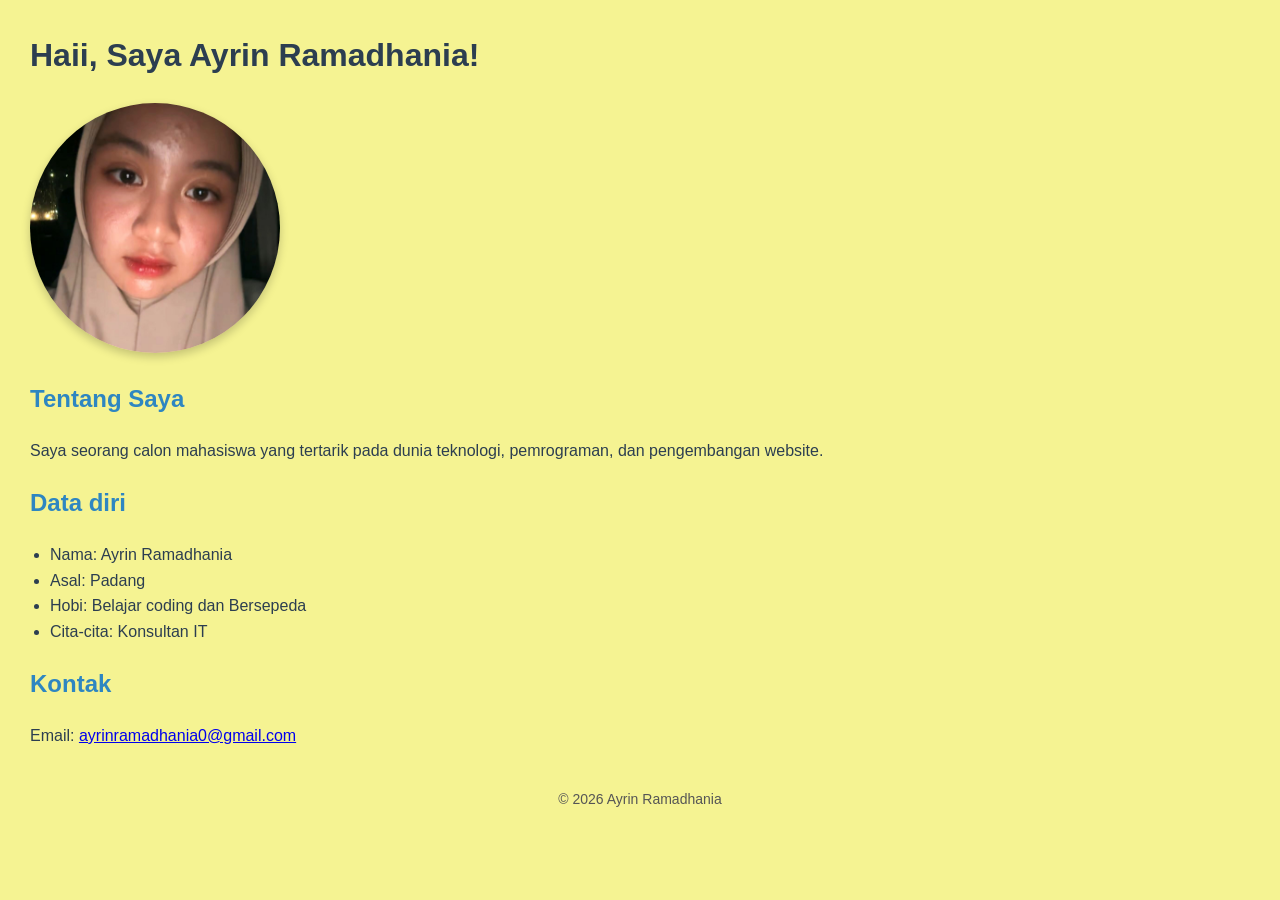
<file: PERKENALAN (AWAL PEMULA)/index.html>
<!DOCTYPE html>
<html lang="id"> 
<head>
    <meta charset="UTF-8"> <meta name="viewport" content="width=device-width, initial-scale=1.0"> <title>Profil Saya</title>
    <link rel="stylesheet" href="style.css">
</head>

<body>
    <h1>Haii, Saya Ayrin Ramadhania!</h1>

    <img src="foto.jpg.jpg" alt="Foto Profil" width="200">

    <h2>Tentang Saya</h2>
    <p>
        Saya seorang calon mahasiswa yang tertarik pada dunia teknologi,
        pemrograman, dan pengembangan website.
    </p>

    <h2>Data diri</h2>
    <ul>
        <li>Nama:  Ayrin Ramadhania</li>
        <li>Asal:  Padang</li>
        <li>Hobi:  Belajar coding dan Bersepeda</li>
        <li>Cita-cita:  Konsultan IT</li>
    </ul>

    <h2>Kontak</h2>
    <p>
  Email:
    <a href="mailto:ayrinramadhania0@gmail.com">
    ayrinramadhania0@gmail.com
    </a>
</p>
    <footer>
<p>© 2026 Ayrin Ramadhania</p>
</footer>
</body>
</html>
</file>
<file: PERKENALAN (AWAL PEMULA)/style.css>
body {
    font-family: Arial, Helvetica, sans-serif;
    background-color: #f5f392; /* Warna kuning cerah */
    color: #2c3e50;            /* Menambahkan warna teks utama agar senada dengan H1 */
    margin: 30px;
    line-height: 1.6;          /* Memberi jarak antar baris teks agar lebih enak dibaca */
}

h1 {
    color: #2c3e50;            /* Biru sangat tua (bagus & tegas) */
}

h2 {
    color: #2e86c1;            /* Sedikit digelapkan dari #3498db agar lebih kontras di background kuning */
}

img {
    
    width: 250px;
    max-width: 100%;
    height: auto;
    aspect-ratio: 1 / 1;       /* Memastikan rasio gambar kotak */
    object-fit: cover;         /* Memotong gambar dengan rapi jika aslinya tidak kotak */
    border-radius: 50%;        /* Membuat gambar jadi bulat sempurna */
    box-shadow: 0 4px 10px rgba(0,0,0,0.2);
}

footer {
    margin-top: 40px;
    text-align: center;
    color: #555;
    font-size: 14px;
}

ul {
    padding-left: 20px;
}
</file>
